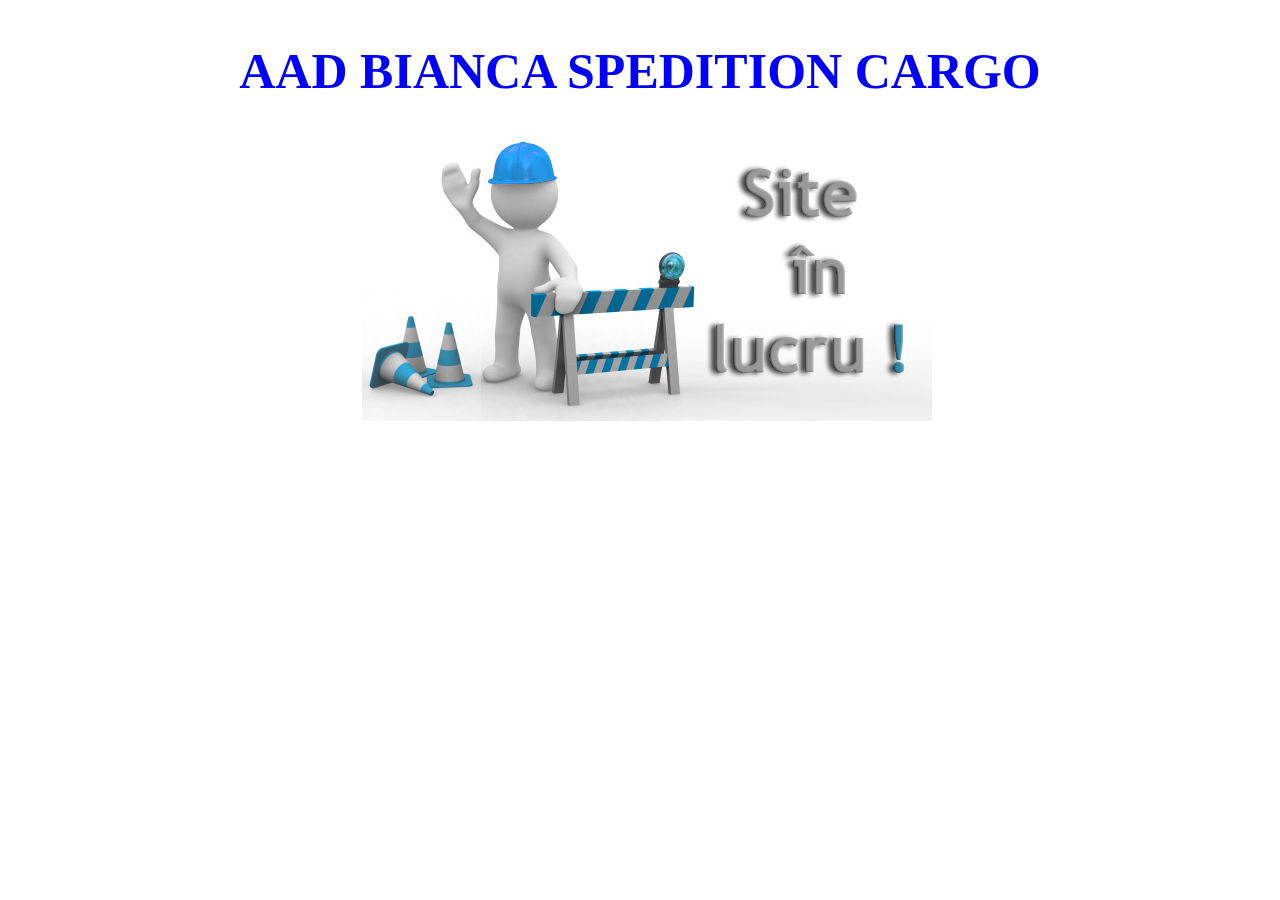
<file: index.html>
<!DOCTYPE html>
<html>
<head>
    <title>AAD_Bianca_Spedition</title>
    <link rel="stylesheet" href="sursa\index.css" />
</head>
<body>
   <h1>AAD BIANCA SPEDITION CARGO</h1> 
   <img src="sursa\siteinlucru.jpg" />
</body>
</html>
</file>
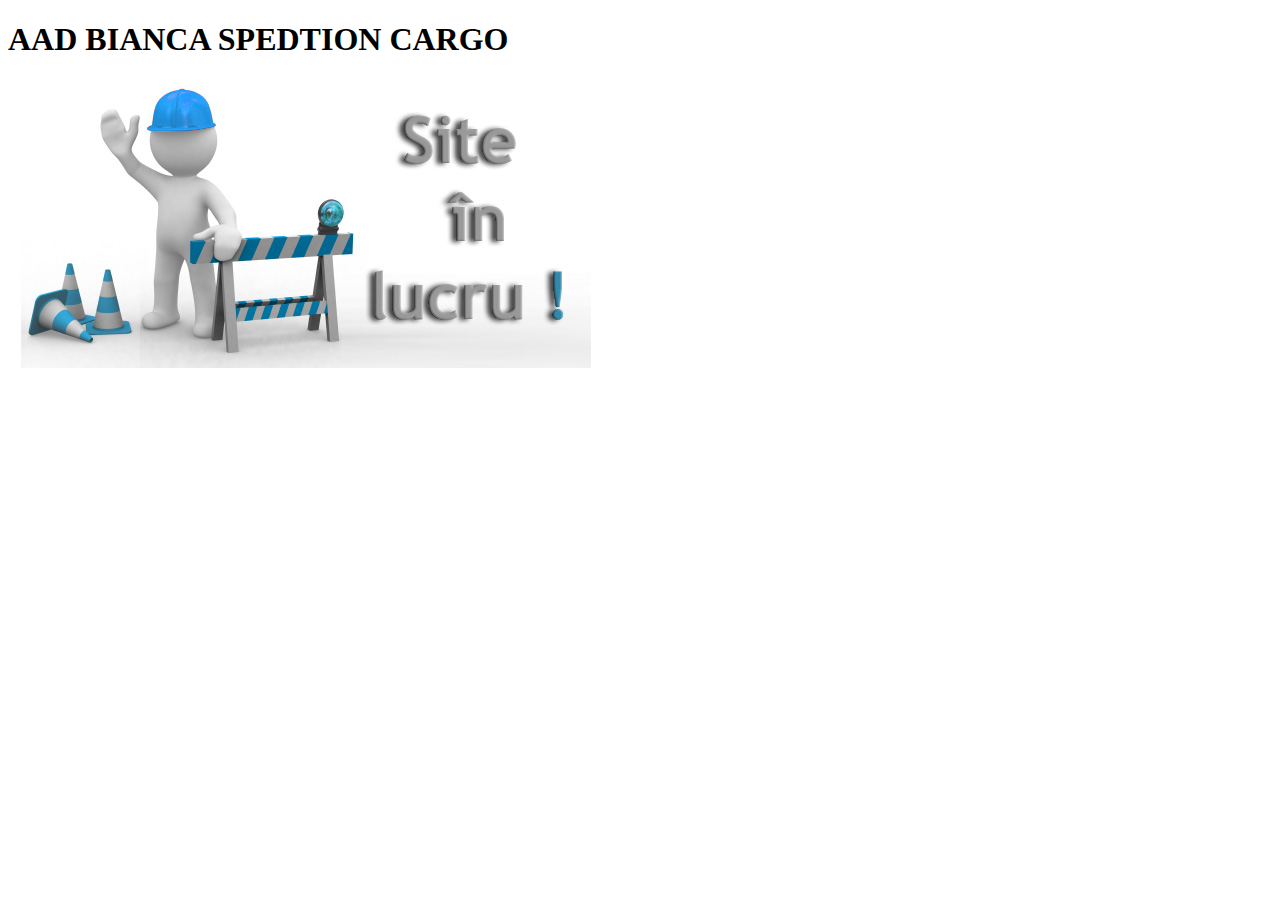
<file: sursa/index.html>
<!DOCTYPE html>
<html>
<head>
    <title>AAD_Bianca_Spedition</title>
    <link rel="stylesheet" href="C:\Users\PC\Desktop\proiectandrei\AAD_Bianca_Spedition\sursa\index.css" />
</head>
<body>
   <h1>AAD BIANCA SPEDTION CARGO</h1> 
   <img src="siteinlucru.jpg" />
</body>
</html>
</file>
